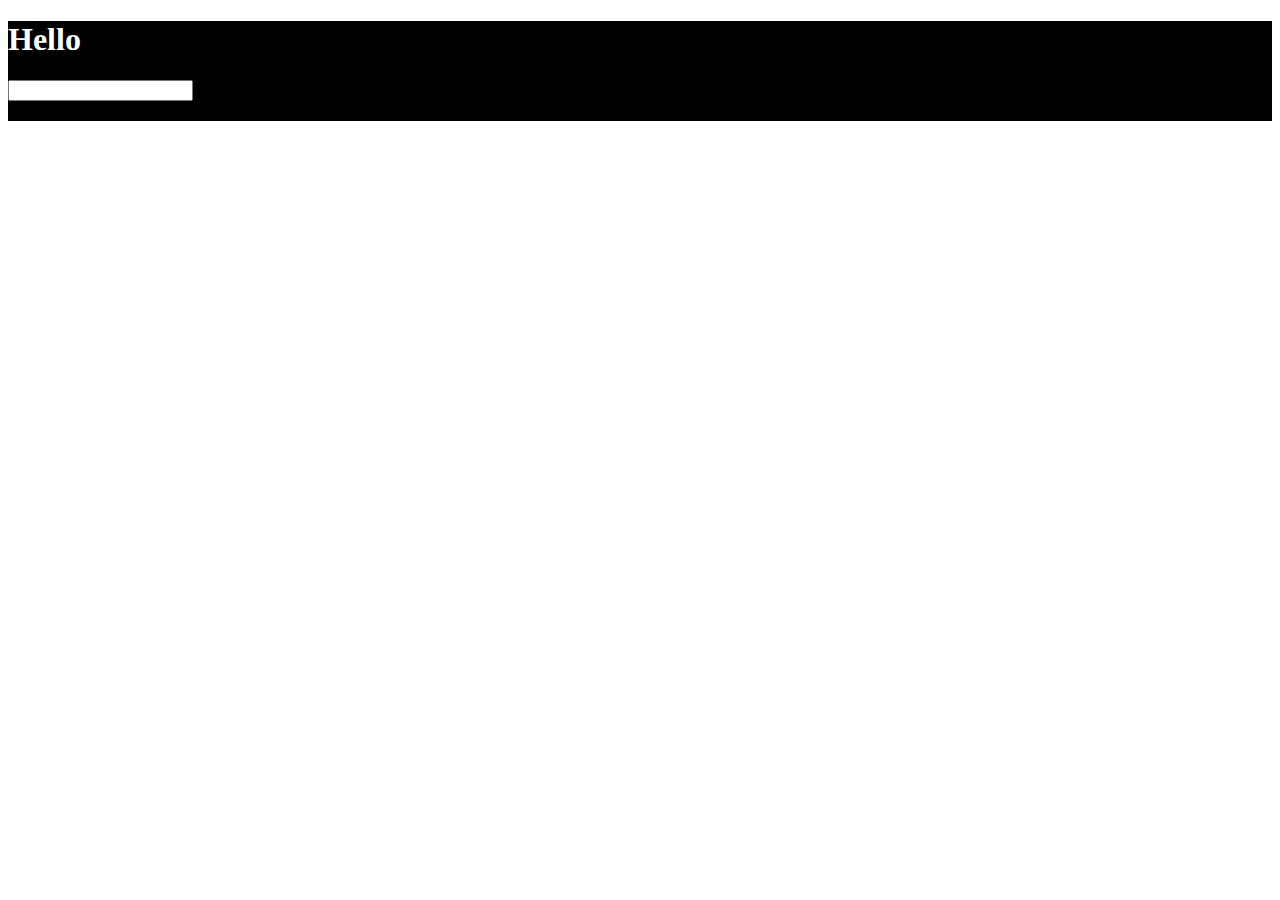
<file: Bootstrap Practice/index.html>
<!DOCTYPE html>
<html lang="en">
<head>
  <meta charset="UTF-8">
  <meta http-equiv="X-UA-Compatible" content="IE=edge">
  <meta name="viewport" content="width=device-width, initial-scale=1.0">
  <title>Document</title>
  <link href="https://cdn.jsdelivr.net/npm/bootstrap@5.1.3/dist/css/bootstrap.min.css" rel="stylesheet"
    integrity="sha384-1BmE4kWBq78iYhFldvKuhfTAU6auU8tT94WrHftjDbrCEXSU1oBoqyl2QvZ6jIW3" crossorigin="anonymous">
  <link rel="stylesheet" href="styles.css"
</head>
<body>
  <header>
    <div class="row nav justify-center">
      <h1 class="align-middle">Hello</h1>
      <form>
        <input>
      </form>
    </div>
  </header>
  <script src="https://cdn.jsdelivr.net/npm/bootstrap@5.1.3/dist/js/bootstrap.bundle.min.js"
    integrity="sha384-ka7Sk0Gln4gmtz2MlQnikT1wXgYsOg+OMhuP+IlRH9sENBO0LRn5q+8nbTov4+1p" crossorigin="anonymous"></script>
</body>
</html>
</file>
<file: Bootstrap Practice/styles.css>
.nav {
  background-color: black;
  height: 150px;
}

h1 {
  color: white;
}

@media screen and (min-width: 576px) {
  .nav {
    height: 100px;
  }
}
</file>
